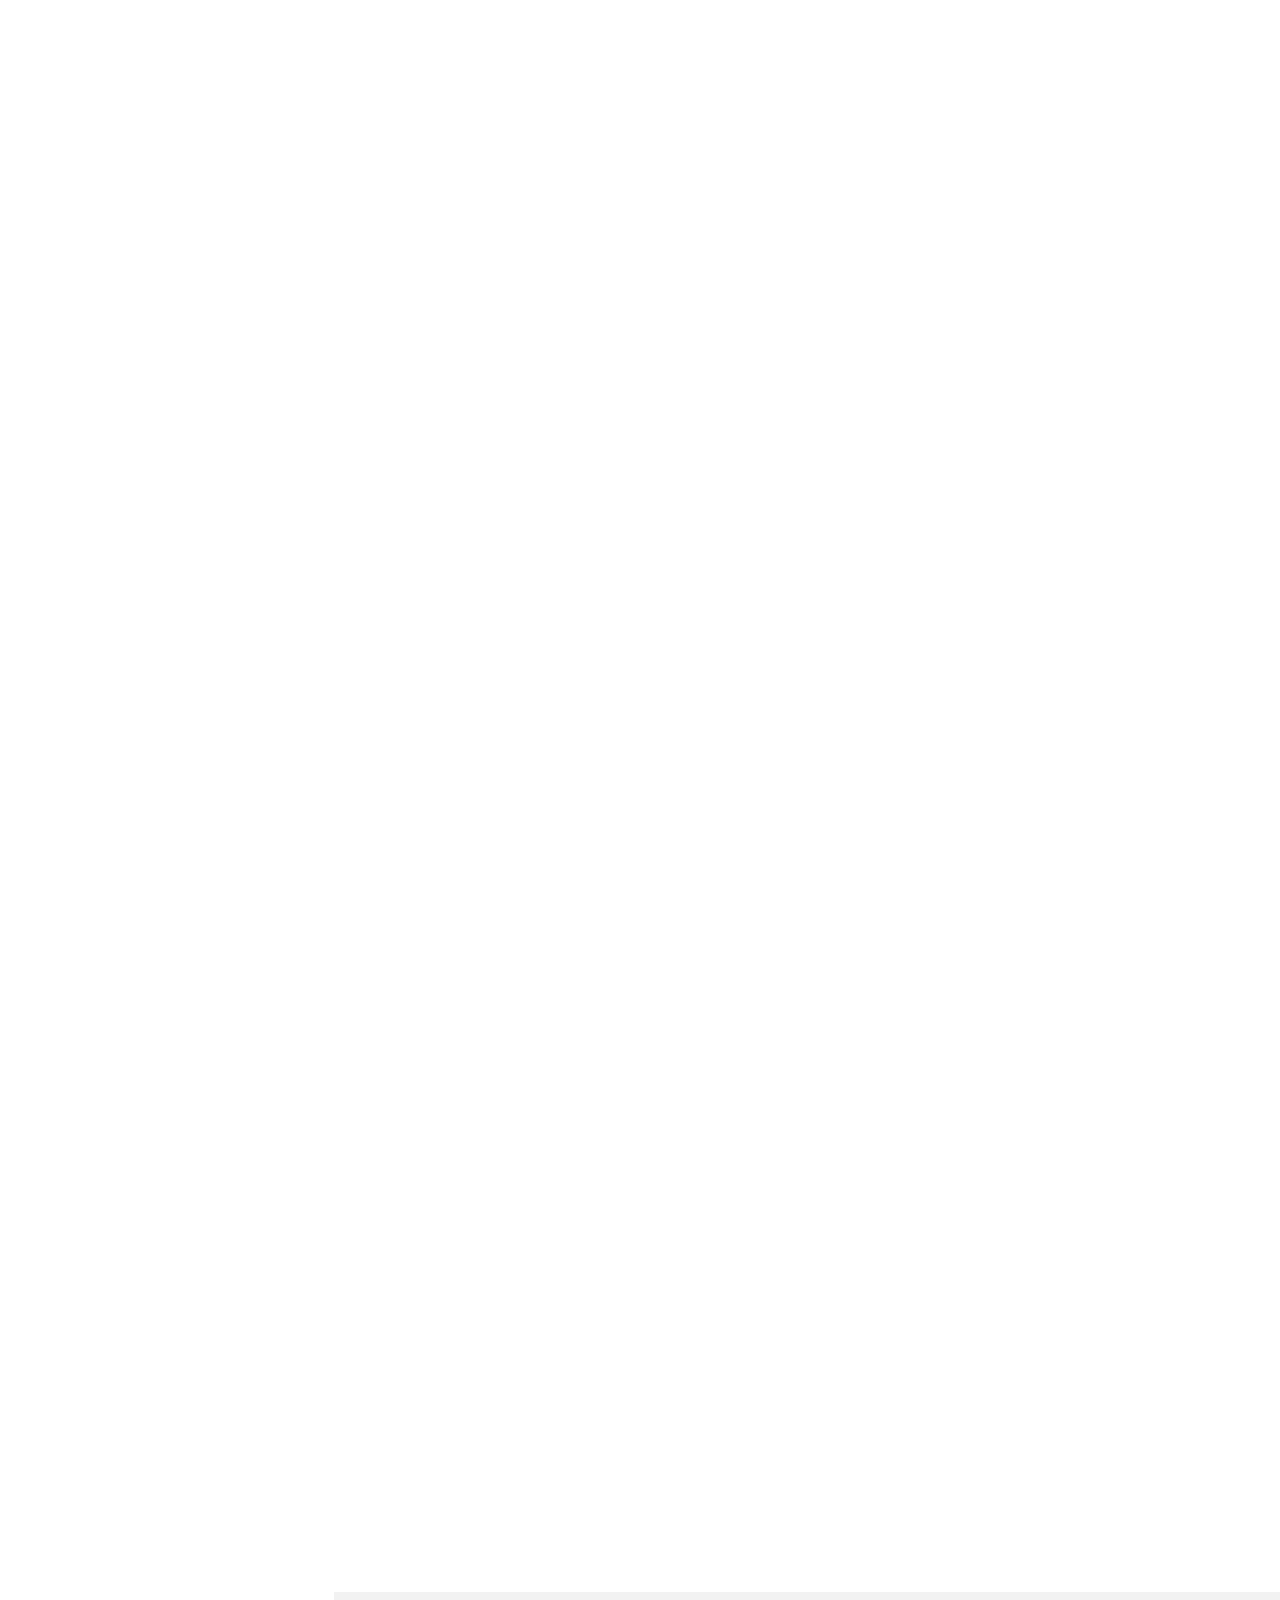
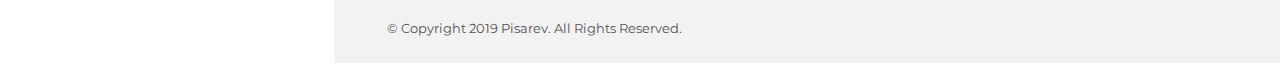
<file: blog-grid-sidebar.html>
<!DOCTYPE HTML>
<html lang="ru">
<head>
<meta  charset="utf-8">
<meta name="viewport" content="width=device-width, initial-scale=1">
<title>Сайт Писаревой Елены Михайловны.</title> 

<!-- Favicons -->
<link rel="shortcut icon" href="favicon.png">
<link rel="apple-touch-icon" href="apple-touch-icon.png">
<link rel="apple-touch-icon" sizes="72x72" href="apple-touch-icon-72x72.png">
<link rel="apple-touch-icon" sizes="114x114" href="apple-touch-icon-114x114.png">

<!-- Styles -->
<link href="https://fonts.googleapis.com/css?family=Lora:400,400i,700,700i|Montserrat:400,500,700|Playfair+Display:400,400i,700,700i&amp;subset=cyrillic" rel="stylesheet">
<link href="css/style.css" rel="stylesheet" media="screen">
</head>
<body>
<div class="animsition"> 

    <!-- Header -->

    <header class="navbar navbar-mobile md-hide">
      <a href="index.html" class="brand js-target-scroll">
        Alma mater
      </a>

      <!-- Navbar Collapse -->

      <button type="button" class="navbar-toggle collapsed" data-toggle="collapse" data-target="#nav-collapse">
        <span class="sr-only">Навигация</span>
        <span class="icon-bar"></span>
        <span class="icon-bar"></span>
        <span class="icon-bar"></span>
      </button>
      
     

      <!-- Navigation Mobile -->

      <nav class="nav-mobile">
        <div class="collapse navbar-collapse" id="nav-collapse"> 
          <ul class="nav-mobile-list">
            <li class="menu-item-has-children"></li>
            <a class="menu-item-has-children" href="news-sidebar.html">Новости</a>
          </li>
          <li class="menu-item-has-children"></li>
            <a class="menu-item-has-children" href="project-grid-sidebar.html">Проектная и исследовательская деятельность</a>
          </li>
          <li class="menu-item-has-children"></li>
            <a class="menu-item-has-children" href="olymp-grid-sidebar.html">Подготовка к олимпиадам</a>
          </li>
          <li class="menu-item-has-children"></li>
            <a class="menu-item-has-children" href="competition-grid-sidebar.html">Конкурсы</a>
          </li>
          <li class="menu-item-has-children"></li>
            <a class="menu-item-has-children" href="method-grid-sidebar.html">Методические материалы</a>
          </li>
          <li class="menu-item-has-children"></li>
            <a class="menu-item-has-children" href="creation-grid-sidebar.html">Творчество учащихся</a>
          </li>
          <li class="menu-item-has-children"></li>
            <a class="menu-item-has-children" href="blog-grid-sidebar.html">Блог</a>
          </li>
          <li class="menu-item-has-children"></li>
            <a class="menu-item-has-children" href="#">ВПР</a>
          </li>
          <li class="menu-item-has-children"></li>
            <a class="menu-item-has-children" href="interesting-grid-sidebar.html">Это интересно</a>
          </li>            
          </ul>
        </div>
      </nav> 
    </header>

    <header class="visible-md visible-lg navbar-left">
      <div class="brand-panel">
        <a href="index.html" class="brand js-target-scroll">
        Alma mater
        </a>
      </div>

      <!-- Navigation left -->

      <nav class="nav-left hidden-xs hidden-sm">
        <ul class="nav-left-list">
        
            <li class="menu-item-has-children"></li>
            <a class="menu-item-has-children" href="news-sidebar.html">Новости</a>
          </li>
          <li class="menu-item-has-children"></li>
            <a class="menu-item-has-children" href="project-grid-sidebar.html">Проектная и исследовательская деятельность</a>
          </li>
          <li class="menu-item-has-children"></li>
            <a class="menu-item-has-children" href="olymp-grid-sidebar.html">Подготовка к олимпиадам</a>
          </li>
          <li class="menu-item-has-children"></li>
            <a class="menu-item-has-children" href="competition-grid-sidebar.html">Конкурсы</a>
          </li>
          <li class="menu-item-has-children"></li>
            <a class="menu-item-has-children" href="method-grid-sidebar.html">Методические материалы</a>
          </li>
          <li class="menu-item-has-children"></li>
            <a class="menu-item-has-children" href="creation-grid-sidebar.html">Творчество учащихся</a>
          </li>
          <li class="menu-item-has-children"></li>
            <a class="menu-item-has-children" href="blog-grid-sidebar.html">Блог</a>
          </li>
          <li class="menu-item-has-children"></li>
            <a class="menu-item-has-children" href="#">ВПР</a>
          </li>
          <li class="menu-item-has-children"></li>
            <a class="menu-item-has-children" href="interesting-grid-sidebar.html">Это интересно</a>
          </li>
        </ul>
      </nav>
      
      
      
    </header>

      <!-- Portfolio -->
      
      <section class="section-sm pb-0">
        <div class="container-fluid">
          <div class="section-lg">
            <div class="row">
              <header class="col-lg-6 container-left-lg-fluid">
                <h2 class="section-title">Название проекта</h2>
                <p>Описание проекта.</p>
              </header>
              <div class="bg-right-lg-fluid col-lg-6"  style="background-image:url(img/portfolio/1-800x600.jpg);"></div>
            </div>
          </div>
        </div>
      </section>
      <section class="section-sm pb-0">
        <div class="container-fluid">
          <div class="section-lg">
            <div class="row">
              <header class="container-right-lg-fluid col-lg-6 col-lg-offset-6">
                <h2 class="section-title">Название проекта</h2>
                <p>Описание проекта.</p>
              </header>
              <div class="bg-left-lg-fluid col-lg-6"  style="background-image:url(img/portfolio/2-800x600.jpg);"></div>
            </div>
          </div>
        </div>
      </section>
      <section class="section-sm">
        <div class="container-fluid">
          <div class="section-lg">
            <div class="row">
              <header class="col-lg-6 container-left-lg-fluid">
                <h2 class="section-title">Название проекта</h2>
                <p>Описание проекта.</p>
              </header>
              <div class="bg-right-lg-fluid col-lg-6"  style="background-image:url(img/portfolio/3-800x600.jpg);"></div>
            </div>
          </div>
        </div>
      </section>
      
    </div>

    <!-- Footer -->

    <div class="footer-bottom">
        <div class="container-fluid">
        <div class="copyrights">
        © Copyright 2019 Pisarev. All Rights Reserved.
        </div> 
    </div>
  </div>

   
<!-- SCRIPTS -->

<script src="js/jquery.min.js"></script>
<script src="js/bootstrap.min.js"></script>
<script src="js/animsition.min.js"></script>
<script src="js/smoothscroll.js"></script>
<script src="js/jquery.validate.min.js"></script>
<script src="js/owl.carousel.min.js"></script>
<script src="js/wow.min.js"></script>
<script src="js/jquery.ajaxchimp.min.js"></script>
<script src="js/jarallax.js"></script>
<script src="js/isotope.pkgd.min.js"></script>
<script src="js/imagesloaded.pkgd.js"></script>
<script src="js/interface.js"></script> 
</body>
</html>
</file>
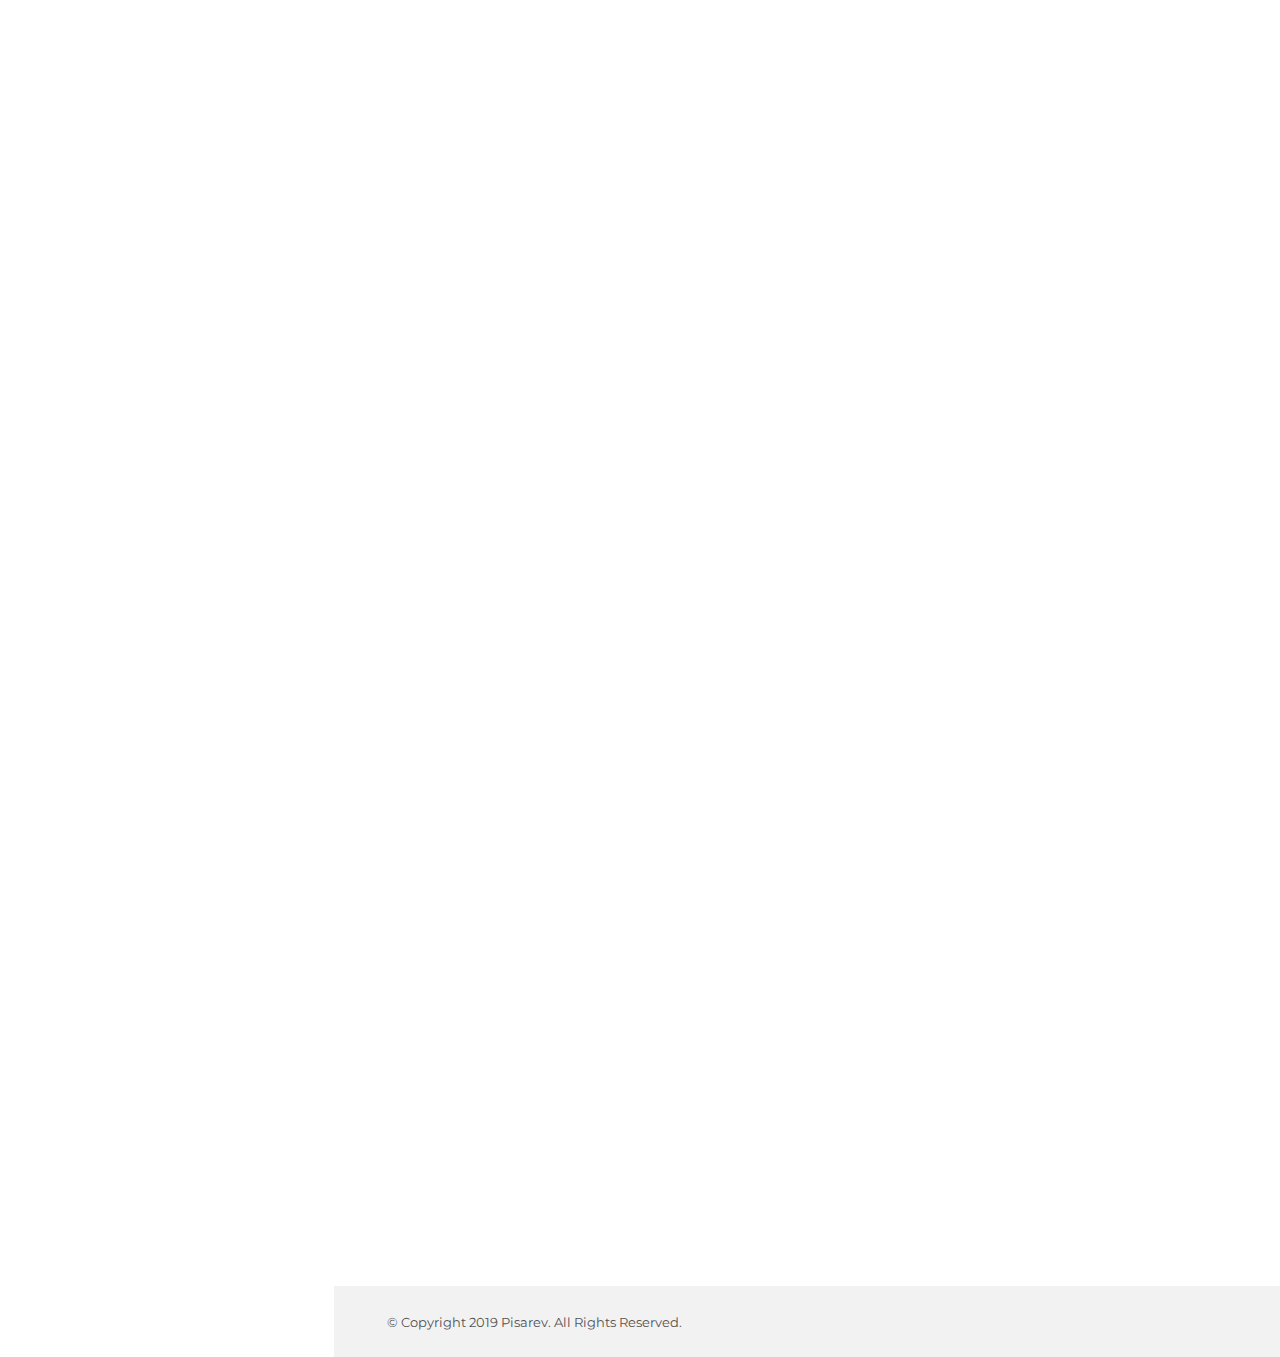
<file: news-sidebar.html>
<!DOCTYPE HTML>
<html lang="ru">
<head>
<meta  charset="utf-8">
<meta name="viewport" content="width=device-width, initial-scale=1">
<title>Сайт Писаревой Елены Михайловны.</title> 

<!-- Favicons -->
<link rel="shortcut icon" href="favicon.png">
<link rel="apple-touch-icon" href="apple-touch-icon.png">
<link rel="apple-touch-icon" sizes="72x72" href="apple-touch-icon-72x72.png">
<link rel="apple-touch-icon" sizes="114x114" href="apple-touch-icon-114x114.png">

<!-- Styles -->
<link href="https://fonts.googleapis.com/css?family=Lora:400,400i,700,700i|Montserrat:400,500,700|Playfair+Display:400,400i,700,700i&amp;subset=cyrillic" rel="stylesheet">
<link href="css/style.css" rel="stylesheet" media="screen">
</head>
<body>
<div class="animsition"> 

    <!-- Header -->

    <header class="navbar navbar-mobile md-hide">
      <a href="index.html" class="brand js-target-scroll">
        Alma mater
      </a>

      <!-- Navbar Collapse -->

      <button type="button" class="navbar-toggle collapsed" data-toggle="collapse" data-target="#nav-collapse">
        <span class="sr-only">Навигация</span>
        <span class="icon-bar"></span>
        <span class="icon-bar"></span>
        <span class="icon-bar"></span>
      </button>
      
     

      <!-- Navigation Mobile -->

      <nav class="nav-mobile">
        <div class="collapse navbar-collapse" id="nav-collapse"> 
          <ul class="nav-mobile-list">
            <li class="menu-item-has-children"></li>
            <a class="menu-item-has-children" href="news-sidebar.html">Новости</a>
          </li>
          <li class="menu-item-has-children"></li>
            <a class="menu-item-has-children" href="project-grid-sidebar.html">Проектная и исследовательская деятельность</a>
          </li>
          <li class="menu-item-has-children"></li>
            <a class="menu-item-has-children" href="olymp-grid-sidebar.html">Подготовка к олимпиадам</a>
          </li>
          <li class="menu-item-has-children"></li>
            <a class="menu-item-has-children" href="competition-grid-sidebar.html">Конкурсы</a>
          </li>
          <li class="menu-item-has-children"></li>
            <a class="menu-item-has-children" href="method-grid-sidebar.html">Методические материалы</a>
          </li>
          <li class="menu-item-has-children"></li>
            <a class="menu-item-has-children" href="creation-grid-sidebar.html">Творчество учащихся</a>
          </li>
          <li class="menu-item-has-children"></li>
            <a class="menu-item-has-children" href="blog-grid-sidebar.html">Блог</a>
          </li>
          <li class="menu-item-has-children"></li>
            <a class="menu-item-has-children" href="#">ВПР</a>
          </li>
          <li class="menu-item-has-children"></li>
            <a class="menu-item-has-children" href="interesting-grid-sidebar.html">Это интересно</a>
          </li>            
          </ul>
        </div>
      </nav> 
    </header>

    <header class="visible-md visible-lg navbar-left">
      <div class="brand-panel">
        <a href="index.html" class="brand js-target-scroll">
        Alma mater
        </a>
      </div>

      <!-- Navigation left -->

      <nav class="nav-left hidden-xs hidden-sm">
        <ul class="nav-left-list">
        
            <li class="menu-item-has-children"></li>
            <a class="menu-item-has-children" href="news-sidebar.html">Новости</a>
          </li>
          <li class="menu-item-has-children"></li>
            <a class="menu-item-has-children" href="project-grid-sidebar.html">Проектная и исследовательская деятельность</a>
          </li>
          <li class="menu-item-has-children"></li>
            <a class="menu-item-has-children" href="olymp-grid-sidebar.html">Подготовка к олимпиадам</a>
          </li>
          <li class="menu-item-has-children"></li>
            <a class="menu-item-has-children" href="competition-grid-sidebar.html">Конкурсы</a>
          </li>
          <li class="menu-item-has-children"></li>
            <a class="menu-item-has-children" href="method-grid-sidebar.html">Методические материалы</a>
          </li>
          <li class="menu-item-has-children"></li>
            <a class="menu-item-has-children" href="creation-grid-sidebar.html">Творчество учащихся</a>
          </li>
          <li class="menu-item-has-children"></li>
            <a class="menu-item-has-children" href="blog-grid-sidebar.html">Блог</a>
          </li>
          <li class="menu-item-has-children"></li>
            <a class="menu-item-has-children" href="#">ВПР</a>
          </li>
          <li class="menu-item-has-children"></li>
            <a class="menu-item-has-children" href="interesting-grid-sidebar.html">Это интересно</a>
          </li>
        </ul>
      </nav>
      
      
      
    </header>

      <!-- Portfolio -->
      
      <section id="project-detail" class="section pb-0">
        <div class="container-fluid">
          <div class="row">
            <header class="text-center col-lg-8 col-lg-offset-2">
              <h2 class="section-title">Новостная лента</h2>
            </header>
          </div>
        <div class="showcase-item-thumbnail"><img alt="" class="img-responsive center-block" src="img/portfolio/1-1920x800.jpg"></div>
        <section class="section-sm text-center">
          <div class="container-fluid">
            <div class="row">
              <div class="col-md-8 col-md-offset-2">
              Текст,много текста.
              </div>
            </div>
          </div>
        </section>
        <div class="showcase-item-thumbnail"><img alt="" class="img-responsive center-block" src="img/portfolio/2-1920x800.jpg"></div>
        <section class="section-sm text-center">
          <div class="container-fluid">
            <div class="row">
              <div class="col-md-8 col-md-offset-2">
                  Текст,много текста.
              </div>
            </div>
          </div>
        </section>
      </section>
    </div>

    <!-- Footer -->

    <div class="footer-bottom">
        <div class="container-fluid">
        <div class="copyrights">
        © Copyright 2019 Pisarev. All Rights Reserved.
        </div> 
    </div>
  </div>

    
<!-- SCRIPTS -->

<script src="js/jquery.min.js"></script>
<script src="js/bootstrap.min.js"></script>
<script src="js/animsition.min.js"></script>
<script src="js/smoothscroll.js"></script>
<script src="js/jquery.validate.min.js"></script>
<script src="js/wow.min.js"></script>
<script src="js/jquery.ajaxchimp.min.js"></script>
<script src="js/jarallax.js"></script>
<script src="js/isotope.pkgd.min.js"></script>
<script src="js/imagesloaded.pkgd.js"></script>
<script src="js/interface.js"></script> 
</body>
</html>
</file>
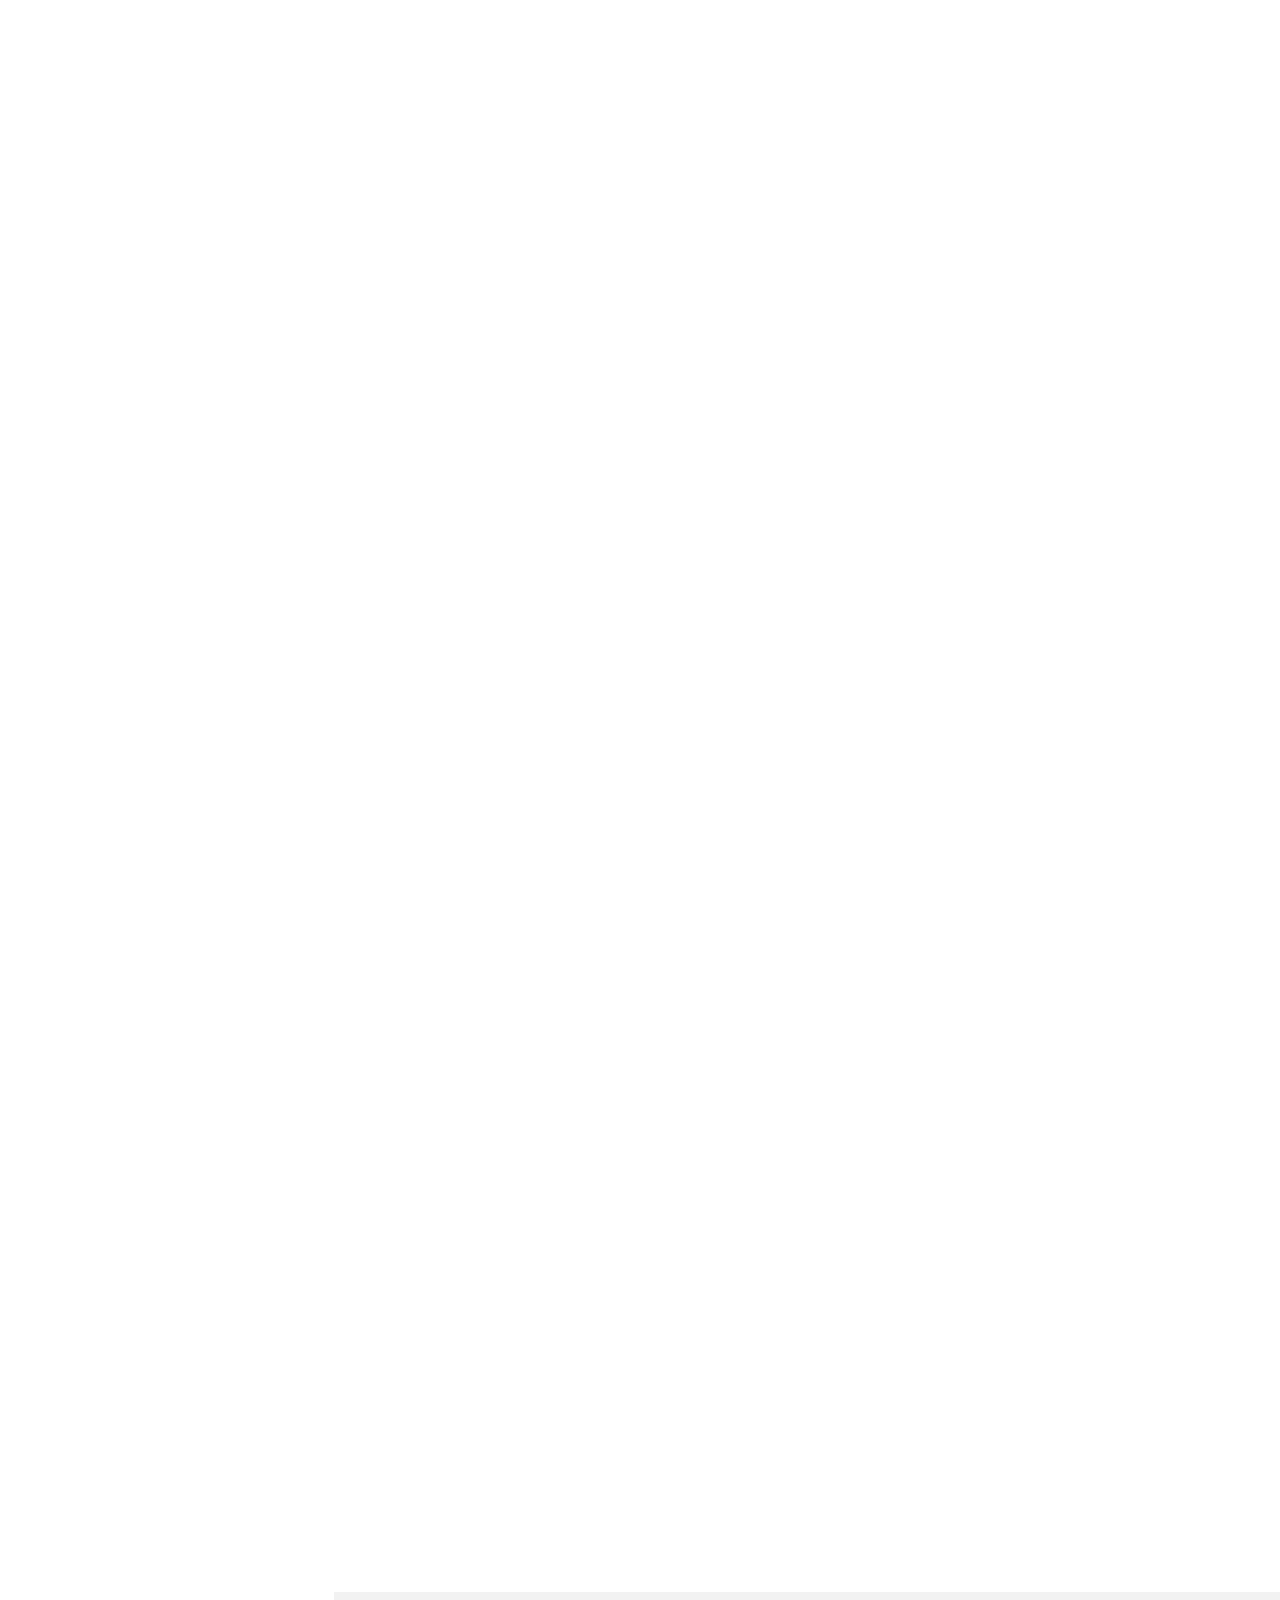
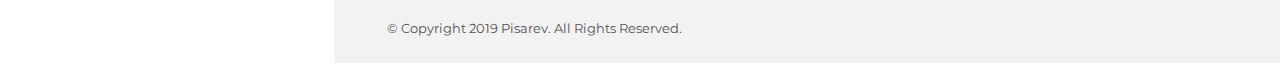
<file: project-grid-sidebar.html>
<!DOCTYPE html>
<html lang="ru">
<head>
<meta charset="utf-8" />
<meta name="viewport" content="width=device-width, initial-scale=1" />
<title>Сайт Писаревой Елены Михайловны.</title> 

<!-- Favicons -->
<link rel="shortcut icon" href="favicon.png" />
<link rel="apple-touch-icon" href="apple-touch-icon.png" />
<link rel="apple-touch-icon" sizes="72x72" href="apple-touch-icon-72x72.png" />
<link rel="apple-touch-icon" sizes="114x114" href="apple-touch-icon-114x114.png" />

<!-- Styles -->
<link href="https://fonts.googleapis.com/css?family=Lora:400,400i,700,700i|Montserrat:400,500,700|Playfair+Display:400,400i,700,700i&amp;subset=cyrillic" rel="stylesheet" />
<link href="css/style.css" rel="stylesheet" media="screen" />
</head>
<body>
<div class="animsition"> 

    <!-- Header -->

    <header class="navbar navbar-mobile md-hide">
      <a href="index.html" class="brand js-target-scroll">
        Alma mater
      </a>

      <!-- Navbar Collapse -->

      <button type="button" class="navbar-toggle collapsed" data-toggle="collapse" data-target="#nav-collapse">
        <span class="sr-only">Навигация</span>
        <span class="icon-bar"></span>
        <span class="icon-bar"></span>
        <span class="icon-bar"></span>
      </button>
      
     

      <!-- Navigation Mobile -->

      <nav class="nav-mobile">
        <div class="collapse navbar-collapse" id="nav-collapse"> 
          <ul class="nav-mobile-list">
            <li class="menu-item-has-children"></li>
            <a class="menu-item-has-children" href="news-sidebar.html">Новости</a>
          
          <li class="menu-item-has-children"></li>
            <a class="menu-item-has-children" href="project-grid-sidebar.html">Проектная и исследовательская деятельность</a>
          
          <li class="menu-item-has-children"></li>
            <a class="menu-item-has-children" href="olymp-grid-sidebar.html">Подготовка к олимпиадам</a>
          
          <li class="menu-item-has-children"></li>
            <a class="menu-item-has-children" href="competition-grid-sidebar.html">Конкурсы</a>
          
          <li class="menu-item-has-children"></li>
            <a class="menu-item-has-children" href="method-grid-sidebar.html">Методические материалы</a>
          
          <li class="menu-item-has-children"></li>
            <a class="menu-item-has-children" href="creation-grid-sidebar.html">Творчество учащихся</a>
          
          <li class="menu-item-has-children"></li>
            <a class="menu-item-has-children" href="blog-grid-sidebar.html">Блог</a>
          
          <li class="menu-item-has-children"></li>
            <a class="menu-item-has-children" href="#">ВПР</a>
          
          <li class="menu-item-has-children"></li>
            <a class="menu-item-has-children" href="interesting-grid-sidebar.html">Это интересно</a>
                      
          </ul>
        </div>
      </nav> 
    </header>

    <header class="visible-md visible-lg navbar-left">
      <div class="brand-panel">
        <a href="index.html" class="brand js-target-scroll">
        Alma mater
        </a>
      </div>

      <!-- Navigation left -->

      <nav class="nav-left hidden-xs hidden-sm">
        <ul class="nav-left-list">
        
            <li class="menu-item-has-children"></li>
            <a class="menu-item-has-children" href="news-sidebar.html">Новости</a>
          
          <li class="menu-item-has-children"></li>
            <a class="menu-item-has-children" href="project-grid-sidebar.html">Проектная и исследовательская деятельность</a>
          
          <li class="menu-item-has-children"></li>
            <a class="menu-item-has-children" href="olymp-grid-sidebar.html">Подготовка к олимпиадам</a>
          
          <li class="menu-item-has-children"></li>
            <a class="menu-item-has-children" href="competition-grid-sidebar.html">Конкурсы</a>
          
          <li class="menu-item-has-children"></li>
            <a class="menu-item-has-children" href="method-grid-sidebar.html">Методические материалы</a>
          
          <li class="menu-item-has-children"></li>
            <a class="menu-item-has-children" href="creation-grid-sidebar.html">Творчество учащихся</a>
          
          <li class="menu-item-has-children"></li>
            <a class="menu-item-has-children" href="blog-grid-sidebar.html">Блог</a>
          
          <li class="menu-item-has-children"></li>
            <a class="menu-item-has-children" href="#">ВПР</a>
          
          <li class="menu-item-has-children"></li>
            <a class="menu-item-has-children" href="interesting-grid-sidebar.html">Это интересно</a>
          
        </ul>
      </nav>
      
      
      
    </header>

      <!-- Portfolio -->
      
      <section class="section-sm pb-0">
        <div class="container-fluid">
          <div class="section-lg">
            <div class="row">
              <header class="col-lg-6 container-left-lg-fluid">
                <h2 class="section-title editable">Название проекта</h2>
                <p>Описание проекта.</p>
              </header>
              <div class="bg-right-lg-fluid col-lg-6 editable" style="background-image:url(img/portfolio/1-800x600.jpg);">
                  <p><img src="/uploads/paren-vershina-siluet-nebo-oblaka-95764-1920x1080.jpg" /></p>
              </div>
            </div>
          </div>
        </div>
      </section>
      <section class="section-sm pb-0">
        <div class="container-fluid">
          <div class="section-lg">
            <div class="row">
              <header class="container-right-lg-fluid col-lg-6 col-lg-offset-6">
                <h2 class="section-title">Название проекта</h2>
                <p>Описание проекта.</p>
              </header>
              <div class="bg-left-lg-fluid col-lg-6" style="background-image:url(img/portfolio/2-800x600.jpg);"></div>
            </div>
          </div>
        </div>
      </section>
      <section class="section-sm">
        <div class="container-fluid">
          <div class="section-lg">
            <div class="row">
              <header class="col-lg-6 container-left-lg-fluid">
                <h2 class="section-title">Название проекта</h2>
                <p>Описание проекта.</p>
              </header>
              <div class="bg-right-lg-fluid col-lg-6" style="background-image:url(img/portfolio/3-800x600.jpg);"></div>
            </div>
          </div>
        </div>
      </section>
      
    </div>

    <!-- Footer -->

    <div class="footer-bottom">
        <div class="container-fluid">
        <div class="copyrights">
        © Copyright 2019 Pisarev. All Rights Reserved.
        </div> 
    </div>
  </div>

   
<!-- SCRIPTS -->

<script src="js/jquery.min.js"></script>
<script src="js/bootstrap.min.js"></script>
<script src="js/animsition.min.js"></script>
<script src="js/smoothscroll.js"></script>
<script src="js/jquery.validate.min.js"></script>
<script src="js/owl.carousel.min.js"></script>
<script src="js/wow.min.js"></script>
<script src="js/jquery.ajaxchimp.min.js"></script>
<script src="js/jarallax.js"></script>
<script src="js/isotope.pkgd.min.js"></script>
<script src="js/imagesloaded.pkgd.js"></script>
<script src="js/interface.js"></script> 
</body>
</html>
</file>
<file: css/style.css>
/* ------------------------------------------------------------------------------

  Template Name: Selena
  Description: Selena - Minimal Portfolio Template
  Author: Murren
  Author URI: http://themeforest.net/user/murren20
  Version: 1.0
  
  1.  Global

      1.1 General
      1.2 Typography
      1.3 Fields
      1.4 Buttons
      1.5 Icons
      1.6 Loader
      1.7 Content styles
      1.8 Helpers

  2.  Header 

      2.1 Navbar
      2.2 Nav Desctop
      2.3 Nav Mobile
      2.4 Navbar Affix
      2.5 Navbar Left
      

  3.  Main
  4.  About
  5.  Partners
  6.  Portfolio

      6.1 Portfolio Details
      
  7.  Contacts
  8.  Footer
  9.  Modals
  10.  Responsive styles

      10.1 Min width: 768px
      10.2 Min width 992px
      10.3 Min width 1200px
      10.4 Max width 1200 
      10.5 Max height 700

    
    
/*-------------------------------------------------------------------------------
 1. Global
-------------------------------------------------------------------------------*/



/* 1.1 General */



@import url('bootstrap.min.css');
@import url('owl.carousel.css');
@import url('owl.theme.default.css');
@import url('animsition.css');
@import url('font-awesome.min.css');
@import url('linearicons.css');
@import url('magnific-popup.css');
@import url('animate.css');


html{
  font-size: 85%;
  -webkit-font-smoothing: antialiased;
}

body{
  font-family: 'Lora', serif;
  font-size: 1.1em;
  line-height: 2;
  color: #4b4b4b;
  overflow-x:hidden;
}



/* 1.2 Typography */



h1,
.h1{ 
  font-family: 'Montserrat', sans-serif;
  font-weight: 700;
  font-size: 4.3em;
  line-height: 1.2;
  color: #3b3b3b;
  margin:0.6em 0;
}

h1 i,
.h1 i{
  display: inline-block;
  font-size: 1.1em;
  font-family: 'Playfair Display', serif;
}

h2,
.h2{ 
  font-family: 'Montserrat', sans-serif;
  font-weight: 700;
  font-size: 2.5em;
  line-height: 1.2;
  color: #3b3b3b;
  margin:0.6em 0;
}

h2 i,
.h2 i{
  font-family: 'Playfair Display', serif;
  font-size: 1.1em;
}

h3,
.h3{
  font-family: 'Montserrat', sans-serif;
  font-size: 1.875em;
  line-height: 1.5;
  font-weight: 700;
  color: #3b3b3b;
}

h3 i,
.h3 i{
  font-family: 'Playfair Display', serif;
  font-size: 1.1em;
}

h4,
.h4{
  font-family: 'Montserrat', sans-serif;
  font-size: 1.65em;
  line-height: 1.35;
  font-weight: 700;
  color: #3b3b3b;
  letter-spacing: 0.2em;
  text-transform: uppercase;
  margin:1.3em 0;
}

h4 i,
.h4 i{
  font-family: 'Playfair Display', serif;
  font-size: 1.1em;
}

h5,
.h5{
  font-family: 'Montserrat', sans-serif;
  font-size: 1.35em;
  line-height: 1.35;
  font-weight: 700;
  color: #3b3b3b;
  letter-spacing: 0.2em;
  text-transform: uppercase;
  margin:1.4em 0;
}

h6,
.h6{
  font-family: 'Montserrat', sans-serif;
  font-size: 1.15em;
  line-height: 1.35;
  font-weight: 700;
  color: #3b3b3b;
  letter-spacing: 0.2em;
  text-transform: uppercase;
  margin:1.4em 0;
}

h1 a,
.h1 a,
h2 a,
.h2 a,
h3 a,
.h3 a,
h4 a,
.h4 a{
  color:inherit;
}

h1 a:hover,
.h1 a:hover,
h2 a:hover,
.h2 a:hover,
h3 a:hover,
.h3 a:hover,
h4 a:hover,
.h4 a:hover{
  text-decoration: none;
}

p{
  margin-bottom: 2em;
}

ul{
  list-style: none;
  padding-left: 0;
}

a {
  color:#303030;
  -webkit-transition: color .3s ease-out;
       -o-transition: color .3s ease-out;
          transition: color .3s ease-out;
}

a:hover,
a:focus {
  color:#303030;
  outline: none;
  text-decoration: underline;
}


a:focus{
  text-decoration: none;
}


::-webkit-scrollbar{
  width: 8px;
  height: 8px;
}

::-webkit-scrollbar-thumb {
  cursor: pointer;
  background: #a0a0a0;
}

::selection{
  background-color:#292929;
  color:#fff;
}

-webkit-::selection{
    background-color:#292929;
    color:#fff;
}

::-moz-selection{
    background-color:#292929;
    color:#fff;
}


/* 1.3 Fields */



input[type='text'],
input[type='address'],
input[type='url'],
input[type='password'],
input[type='email'],
input[type="search"],
input[type="tel"],
textarea{
  display: inline-block;
  width:100%;
  font-size: 1.125em;
  border-radius: 0.75em;
  color: #3d3d3d;
  background-color:transparent;
  border:0;
  border-bottom: 1px solid #dadada;
  border-radius: 0;
  padding:0em 0 0.3em 0;
  height:2.5em;
  -webkit-box-shadow:none;
          box-shadow:none;
      -webkit-appearance: none;
  -webkit-transition: all .15s;
       -o-transition: all .15s;
          transition: all .15s;
}

textarea{
  height:7em;
  resize:none;
  -webkit-transition: all .3s;
       -o-transition: all .3s;
          transition: all .3s;
}

input[type='text']:focus,
input[type='address']:focus,
input[type='url']:focus,
input[type='password']:focus,
input[type='email']:focus,
input[type="search"]:focus,
input[type="tel"]:focus,
textarea:focus{
  border-color: #292929;
  border-right-width: 0;
  outline: 0;
  box-shadow: none;
}

input::-moz-placeholder {
  color: #8a8a8a;
  opacity: 1;
}

input:-ms-input-placeholder {
  color: #a7a7a7;
}

input::-webkit-input-placeholder {
  color: #a7a7a7;
}

textarea::-moz-placeholder{
  color: #a7a7a7;
  opacity: 1;
}

textarea:-ms-input-placeholder {
  color: #a7a7a7;
}

textarea::-webkit-input-placeholder {
  color: #a7a7a7;
}


input.input-round{
  border-radius: 30px;
  background-color: #fff;
  padding:0.3em 1.5em 0.2em 1.5em;
  height: 3.2em;
  border:1px solid transparent;
}

input.input-round:focus{
  border-color: #292929;
}

textarea.input-round{
  height: 7.9em;
  padding-top:1.1em;
  resize:none;
}

.input-group-btn{
  height: 100%;
  font-size:inherit;
}


.input-group .btn{
  position: relative;
  width:3.75em;
  border-radius: 0 30px 30px 0;
  height: 100%;
  padding: 0;
  -webkit-box-shadow:none;
  box-shadow:none;
}

.input-group .btn .arrow-right{
  top:50%;
  left: 0;
  margin: 0 0 0 1.1em;
  -webkit-transform: translateY(-50%)
  -o-transform: translateY(-50%);
  transform: translateY(-50%);

}

.input-group .btn .arrow-right:before{
  width: 1.28125em;
  height: 0.75em;
  opacity: 1;
  margin:0;
}

.arrow-left,
.arrow-right{
  position: absolute;
  z-index: 4;
  top: 50%;
  cursor: pointer;
  -webkit-transition: all 0.3s;
  -o-transition: all 0.3s;
  transition: all 0.3s;
}

.arrow-left{
  left: 3em;
}

.arrow-right{
  right:  3em;
}

.arrow-left:before,
.arrow-right:before{
  content:'';
  display: inline-block;
  vertical-align: middle;
  background-color: transparent;
  font-size: 1em;
  line-height: 1;
  letter-spacing: 0.32em;
  text-transform: uppercase;
  color: #fff;
}

.arrow-left:before,
.arrow-right:before{
  content:'';
  display: inline-block;
  vertical-align: middle;
  width:2.5625em;
  height: 1.5em;
  -webkit-transition: all 0.5s;
  -o-transition: all 0.5s;
  transition: all 0.5s;
}

.arrow-left:before{
  background: url(../img/img-icon/prev.png) 0 0 no-repeat;
  background-size: cover;
  margin-right: 0.82em;
}

.arrow-right:before{
  background: url(../img/img-icon/next.png) 0 0 no-repeat;
  background-size: cover;
  margin-left: 0.72em;
}

.form-group{
  margin-bottom: 2.5em;
}

.mc-label .fa{
  font-size: 1.2em;
  margin-right: 0.2em;
  color:#292929;
}

input.error{
  border-color: #292929;
}

.mc-label,
label.error{
  font-size: 0.8em;
  font-weight: 400;
  margin: 0.5em 0 0 0;
  font-style: italic;
  color: #747474;
}



/* 1.4 Buttons */



.btn{
  font-family: 'Montserrat', sans-serif;
  font-weight: 700;
  color:#fff;
  letter-spacing: 0.28em;
  font-size: 0.93em;
  position: relative;
  display: inline-block;
  border:0;
  border-radius: 30px;
  padding: 1.2em 2.6em 1.2em;
  height: 3.8em;
  font-size: 0.9375em;
  text-transform: uppercase;
  text-decoration: none;
  box-shadow:0 10px 20px rgba(0,0,0,0.2);
  background-color:#292929;
  -webkit-transition: all .3s ease-out!important;
          transition: all .3s ease-out!important;
}

.btn:hover,
.btn:focus{
  background-color:#323232;
  color: #fff;
  -webkit-box-shadow:none;
  box-shadow: none;
  outline: none!important;
}

.btn-dark{
  background-color:#292929;
  box-shadow:0 10px 20px rgba(0,0,0,0.2);
}



/* 1.5 Icons */



i.icon{
  display: inline-block;
  font-size: 3em;
  line-height: inherit;
  width:auto;
  height:auto;
}



/* 1.6 Loader */



.loader{
  position: fixed;
  overflow: hidden;
  z-index: 100;
  left: 0;
  top: 0;
  width: 100%;
  height: 100%;
  background:#fff;
  color:#4b4b4b;
  text-align: center;
}

.spinner {
  position: fixed;
  top: 50%;
  left: 50%;
  width: 50px;
  height: 50px;
  -webkit-transform: translate(-50%, -50%);
  -moz-transform: translate(-50%, -50%);
  -ms-transform: translate(-50%, -50%);
  -o-transform: translate(-50%, -50%);
  transform: translate(-50%, -50%);
}

.double-bounce1, .double-bounce2 {
  width: 100%;
  height: 100%;
  border-radius: 50%;
  background-color: #323232;
  opacity: 0.6;
  position: absolute;
  top: 0;
  left: 0;
  -webkit-animation: sk-bounce 2.0s infinite ease-in-out;
  animation: sk-bounce 2.0s infinite ease-in-out;
}

.double-bounce2 {
  -webkit-animation-delay: -1.0s;
  animation-delay: -1.0s;
}

@-webkit-keyframes sk-bounce {
  0%, 100% { -webkit-transform: scale(0.0) }
  50% { -webkit-transform: scale(1.0) }
}

@keyframes sk-bounce {
  0%, 100% { 
    transform: scale(0.0);
    -webkit-transform: scale(0.0);
  } 50% { 
    transform: scale(1.0);
    -webkit-transform: scale(1.0);
  }
}



/* 1.7 Content styles */



.container-fluid{
  padding:0 2em;
}

.row-base{
  margin:-4em -2em 0 -2em;
}

.col-base{
  padding:0 2em;
  margin-top:4em;
}

header p:last-child{
  margin-bottom: 0;
}

.section{
  position: relative;
  padding-top: 5.1em;
  padding-bottom: 5.1em;
}

.section-sm{
  position: relative;
  padding-top:4em;
  padding-bottom: 4em;
}

.section-static{
  position: static!important;
}

.section-content{
  margin-top: 4.8em;
}

.section-title{
  position: relative;
  margin-top: 0;
}

.bg-left-fluid,
.bg-left-md-fluid,
.bg-left-lg-fluid{
  margin-top: 5em;
  height: 30em;
  background-size: cover;
  background-position: 50% 0;
}

.bg-right-fluid,
.bg-right-md-fluid,
.bg-right-lg-fluid{
  margin-top: 5em;
  height: 30em;
  background-size: cover;
  background-position: 50% 0;
}

.lead{
  font-size: 1.275em;
  line-height: 2;
  margin:1em 0 1.8em;
}

.section-lead{
  font-size: 1.25em;
  margin:0;
}

.navbar-space{
  padding-top: 4em;
}

.navbar-sm-space{
  padding-top: 4.3em;
}



/* 1.8 Helpers */



.text-white{
  color:#fff;
}

.text-dark{
  color:#030203;
}

.text-muted{
  color: #9a9a9a;
}

.text-gray{
  color: #4b4b4b;
}

.bg-dark{
  background-color:#222222;
  color:#9a9a9a;
}

.bg-black{
  background-color: #1c1c1c;
}

.bg-light{
  background-color: #f7f7f7;
}

.pt-0{
  padding-top: 0!important;
}

.pb-0{
  padding-bottom:0!important;
}

.pb-sm{
  padding-bottom: 4em!important;
}

.pb-base{
  padding-bottom: 7.1em;
}

.pt-base{
  padding-top: 7.1em;
}



/*-------------------------------------------------------------------------------
  2. Header
-------------------------------------------------------------------------------*/



/* 2.1 Navbar */



.navbar{ 
  position: absolute;
  z-index: 2;
  left:0;
  top:0;
  width:100%;
  padding: 1.3em 15px 1.1em;
  border-radius: 0;
  border-bottom: 1px solid rgba(255, 255, 255, 0.1);
}

.navbar-white{
  background:rgb(255, 255, 255);
}

.brand{
  font-family: 'Playfair Display', serif;
  font-style: italic;
  font-size:1.875em;
  font-weight: 700;
  line-height: 1;
  color: #303030;
}

.brand:hover,
.brand:focus{
  color: #303030;
  text-decoration: none;
}

.navbar .brand{
  float: left;
  margin-left: 15px;
  color: #fff;
  margin-top: -0.2em;
}

.navbar .social-list{
  text-align:center;
}

.social-list{
  margin-top: 0;
  margin-bottom: 0;
}

.social-list li{
  display: inline-block;
  margin:0  1.1em;
}

.social-list li:first-child{
  margin-left:0;
}

.social-list li:last-child{
  margin-right:0;
}

.social-list li a{
  font-size: 1em;
  color:#fff;
  -webkit-transition: all 0.3s;
  -o-transition: all 0.3s;
  transition: all 0.3s;
}

.social-list li a:hover{
  text-decoration: none;
}



/* 2.2 Nav Desctop */



.nav-desctop-list{
  font-family: 'Montserrat', sans-serif;
  text-transform: uppercase;
  font-size: 0.73em;
  text-align: center;
  letter-spacing: 0.08em;
  margin-bottom: 0;
  font-weight: 500;
}

.nav-desctop-list li{
  position: relative;
  text-align: left;
  -webkit-perspective: 2000px;
  perspective: 2000px;
}

.nav-desctop-list  li  a{
  text-decoration: none;
}

.nav-desctop-list  > li{
  display: inline-block;
  margin-left: 3em;
}

.nav-desctop-list > li > a{
  color: #fff;
  display: block;
  margin-top: 0.2em;
  margin-bottom: 1.8em;
  -webkit-transition: all 0.3s;
  -o-transition: all 0.3s;
  transition: all 0.3s;
}

.nav-desctop-list li > a:hover,
.nav-desctop-list .active > a{
  opacity: 0.6;
}

.nav-desctop-list li ul{
  position: absolute;
  z-index: 10;
  left: 0;
  top:60%;
  visibility: hidden;
  min-width: 16em;
  padding:1em 0;
  opacity: 0;
  white-space: nowrap;
  background:#f6f6f6;
  letter-spacing: 0.2em;
  -webkit-transition: all .3s ease-out;
  -moz-transition: all .3s ease-out;
  transition: all .3s ease-out;
}

.nav-desctop-list > li > ul{
  left: -2em;
  margin-top: 0;
}

.nav-desctop-list li:hover > ul{
  top:0;
  visibility: visible;
  opacity: 1;
}

.nav-desctop-list > li:hover > ul{
  top:100%;
}

.nav-desctop-list li li{
  position: relative;
  padding: 0.8em 2.5em 1em;
}

.nav-desctop-list li li a{
  position: relative;
  color: #3b3b3b;
  -webkit-transition: all 0.5s;
  -o-transition: all 0.5s;
  transition: all 0.5s;
}

.nav-desctop-list li li ul{
  left:100%;
}

.nav-desctop-list li li:hover > ul{
  top:-0.6em;
}


/* 2.3 Nav Mobile */



.nav-mobile{
  clear:both;
  font-size: 1em;
}

.navbar-collapse{
  border:0;
  -webkit-box-shadow:none;
  box-shadow:none;
}

.collapse{
  max-height: 80vh;
  overflow-y:auto;
}

.navbar-toggle{
  padding: 0;
  margin-top:0.3em;
  margin-bottom: 0;
  border-radius: 0;
  border:0;
}

.navbar-toggle .icon-bar{
  background-color:#fff;
  height: 2px;
  width: 30px; 
}

.navbar-toggle .icon-bar + .icon-bar{
  margin-top:5px;
}

.navbar-toggle.collapsed .icon-bar{
  background-color: #fff;
}

.nav-mobile-list{
  font-family: 'Montserrat', sans-serif;
  font-weight:500;
  font-size: 0.8em;
  letter-spacing: 0.1em;
  text-transform: uppercase;
  padding-top:1.8em;
  margin-bottom: 0;
}

.nav-mobile-list li{
  position: relative;
  border-top:1px solid rgba(0,0,0,0.07);
}

.nav-mobile-list li a{
  position: relative;
  display: block;
  padding: 1em 1em;
  text-decoration: none;
  color:#3b3b3b;
}

.nav-mobile-list li a:hover,
.nav-mobile-list li .active > a{
  color: #a5a5a5;
}

.nav-mobile-list > .active > a,
.nav-mobile-list > .active > a:hover{
  background-color: #303030;
  color: #fff;
  -webkit-transition: none;
  -o-transition: none;
  transition: none;
}


.nav-mobile-list ul{
  display: none;
  font-size:0.9em;
}

.nav-mobile-list li li a{
  color: #3b3b3b;
}



/* 2.4 Navbar Affix */



.navbar.white{
  position: absolute;
}

.navbar.affix{
  position: fixed;
}

.navbar.affix,
.navbar.light{
  top:0;
  z-index: 5;
  top:0;
  background-color: #f6f6f6;
}

.navbar.affix .nav-desctop-list li a,
.navbar.light .nav-desctop-list li a{
  color: #3b3b3b;
}


.navbar.affix .brand,
.navbar.light .brand{
  color:#303030;  
}

.navbar.affix .social-list li a,
.navbar.light .social-list li a{
  color:#3d3d3d;
}

.nav-desctop-list > li:first-child{
  margin-left: 0;
}

.navbar.affix .social-list li a:hover,
.navbar.light .social-list li a:hove{
  text-decoration: none;
  color:#303030;
}

.navbar.affix .navbar-toggle .icon-bar,
.navbar.light .navbar-toggle .icon-bar{
  background-color: #303030;
}



/* 2.5 Navbar Left */



.navbar-left{
  position: fixed;
  left:0;
  top:0;
  bottom: 0;
  width:19em;
  text-align: center;
  background: #f2f2f2;
  padding: 0;
  margin:0;
}

.navbar-left .brand-panel{
  padding: 1.5em;
  border-bottom:1px solid #e8e8e8;
}

.nav-left-list{
  position: absolute;
  padding:0 2em;
  top:12em;
  bottom:25em;
  right:0;
  left: 0;
  overflow-x: hidden;
  overflow-y:auto;
  height: 70%;
  font-family: 'Montserrat', sans-serif;
  font-weight: 500;
  text-transform: uppercase;
  font-size: 0.75em;
  text-align: center;
  letter-spacing: 0.08em;
  margin-bottom: 0;
}

.nav-left-list a{
  -webkit-transition: all 0.3s ease-in;
  -o-transition: all 0.3s ease-in;
  transition: all 0.3s ease-in;
}

.nav-left-list > li{
  display: block;
  margin-left: 0;
  text-align: center;
  margin-top:3.5em;
}

.nav-left-list > li:first-child{
  margin-top: 0;
}

.nav-left-list > li > a{
  color:#323232;
  margin-bottom: 0;
}

.nav-left-list  li  a:hover, 
.nav-left-list  .active > a,
.nav-left-list  .current > a{
  opacity: 0.5;
  text-decoration: none;
}

.nav-left-list  .current > a:after,
.nav-mobile-list .current > a:after{
  position: absolute;
  font-family: 'Linearicons';
  content: "\e93a";
  padding-left: 0.9em;
  font-size: 0.8em;
  margin-top: 0.2em;
}
  
.nav-left-list ul{
  display: none;
  font-size:0.9em;
  padding-top: 1.5em;
}

.nav-left-list ul  li{
  margin-top: 2em;
}
.navbar-left address a{
  color:#595959;
}

.navbar-left address a:hover{
  color:#303030;
  text-decoration: none;
}


.navbar-left .social-list{
  float: none;
  position: absolute;
  bottom:4em;
  width: 100%;
  left: 0;
}

.navbar-left .social-list a{
  color:#595959;
}


.navbar-left .address-panel{
  left: 0;
  width: 100%;
  position: absolute;
  bottom:10em;
}

address{
  line-height: normal;
  margin-bottom:1em;
}



/*-------------------------------------------------------------------------------
  3. Main
-------------------------------------------------------------------------------*/



.main{
  position: relative;
  color: #fff;
  text-align: center;
}

.main:before{
  content:'';
  position: absolute;
  z-index: 1;
  left:0;
  top:0;
  width: 100%;
  height: 100%;
}

.main .opener{
  position: relative;
  z-index: 1;
  padding:13em 0 13em;
  width: 10000px;
  display:table-cell;
  vertical-align: middle;
}

.main2 .opener{
  padding: 15em 0 13em;
}


.main-full .opener{
  height: 100vh;
}

.main h1{
  color: #fff;
}

main h1{
  margin-top: 0;
  margin-bottom: 0.2em;
}

.main .social-list{
  margin-top: 1.8em;
}

.main .social-list li a:hover{
  color: #fff;
  opacity: 0.5;
}

.main-bg{
  background:url(../img/bg/bg-freelance.gif) 50% 0 no-repeat;
  background-size:cover;
}

.main-bg2{
  background:url(../img/bg/bg-freelance2.jpg) 50% 0 no-repeat;
  background-size:cover;
}

.main-bg-3{
  background:url(../img/bg/bg-freelance3.jpg) 50% 0 no-repeat;
  background-size:cover;
  
}

.mouse-helper{
  z-index: 1;
  width: 26px;
  height: 38px;
  position: absolute;
  left:50%;
  bottom:3em;
  background:url(../img/mouse.png);
  background-size:cover;
  -webkit-transform: translateX(-50%);
  -ms-transform: translateX(-50%);
  -o-transform: translateX(-50%);
  transform: translateX(-50%);
}



/*-------------------------------------------------------------------------------
  4. About
-------------------------------------------------------------------------------*/



.main-about{
  background: url(../img/bg/bg-about.gif) 50%  no-repeat;
  background-size:cover;
}

.main-about2{
  background: url(../img/bg/bg-about2.jpg) 50%  no-repeat;
  background-size:cover;
}

.bg-1{
  background: url(../img/bg/bg-1.gif) 50%  no-repeat;
  background-size:cover;
}

.bg-2{
  background: url(../img/bg/bg-2.jpg) 50%  no-repeat;
  background-size:cover;
}

.bg-3{
  background: url(../img/bg/bg-3.jpg) 0 0 no-repeat;
  background-size:cover;
}

.skills-bar{
  margin-top: 3em;
}

.progress {
  overflow: visible;
  height: 0.5em;
  margin-bottom: 2.7em;
  border-radius: 0;
  box-shadow: none;
  background: #f0f0f0;
}

.progress:last-child{
  margin-bottom: 0;
}

.progress-bar-title{
  font-family: 'Montserrat',sans-serif;
  font-weight: 700;
  font-size: 0.7em;
  letter-spacing: 0.07em;
  text-transform: uppercase;
  color: #141414;
  margin-bottom: 0.5em;
}

.progress-bar {
  font-family: 'Montserrat',sans-serif;
  position: relative;
  background-color: #3b3b3b;
  color: #343434;
  width: 15%;
}

.progress-bar span {
  position: absolute;
  top: -30px;
  right: 0px;
}

.col-feature p:last-child{
  margin-bottom: 0;
}

.col-feature .icon{
  margin-top: -0.4em;
}

.col-feature h6{
  margin-top: 0.4em;
}

.main-services{
  background: url(../img/bg/bg-services.gif) 50%  no-repeat;
  background-size:cover;
}

.section-main-clients{
  padding-top: 4em!important;
}

.client{
  position: relative;
  float: left;
  padding: 4.2em 3.75em 0 3em;
}

.client .quote {
  font-family: 'Montserrat', sans-serif;
  position: absolute;
  top: -2rem;
  left: -2rem;
  font-size: 10em;
  line-height: 1;
  color: #eae9e9;
  font-style: italic;
}

.client-name{
  font-family: 'Montserrat', sans-serif;
  font-size: 0.875em;
  line-height: 1.35;
  font-weight: 700;
  color: #3b3b3b;
  letter-spacing: 0.2em;
  text-transform: uppercase;
  margin: 1.4em 0;
}

.owl-dots{
  text-align: center;
  margin-top: 3.75em;
}

.owl-dot{
  display: inline-block;
  height: 5px;
  background-color: #e2e2e2;
  width: 25px;
  border-radius: 5px;
  margin:0 12px;
}

.owl-dot.active{
  background-color: #b0b0b0;
}

.statistic{
  position: relative;
  padding: 5em 0;
}


.col-stat .icon{
  margin-bottom: 0.5em;
}

.col-stat span{
  float: left;
  margin:0 1em 0 0;
  margin-right: 0.3em;
  display: block;
}


/*-------------------------------------------------------------------------------
  5. Partners
-------------------------------------------------------------------------------*/



.partners{
  text-align: center;
  padding:2em 0;
  margin:0 -5em;
}

.partner{
  display: inline-block;
  margin:3rem 5em;
}

.section-sm .partners{
  padding: 0;
}



/*-------------------------------------------------------------------------------
  6. Portfolio
-------------------------------------------------------------------------------*/



.filter{
  font-family: 'Montserrat', sans-serif;
  text-align: center;
  font-size:0.75em;
  font-weight: 700;
  letter-spacing: 0.2em;
  padding:2.5em 0 0;
  margin-bottom: 4em;
}

.filter-top{
  margin-top: 3em;
}

.filter li{
  margin:1em 1.2em 0;
  display: inline-block;
  text-transform: uppercase;
}

.filter li a{
  color:#3b3b3b;
}

.filter li a:hover,
.filter .active a{
  color: #8e8e8e;
  text-decoration: none;
}

.portfolio-container{
  margin-top:5em;
}

.col-portfolio{
  padding: 0;
}

.showcase-item{
  position: relative;
  color: #fff;
  overflow: hidden;
}

.showcase-item-thumbnail img{
  display: block;
  width: 100%;
}

.showcase-item-hover{
  position: absolute;
  overflow: hidden;
  z-index: 1;
  top: 0;
  bottom:0;
  left: 0;
  right:0;
  opacity: 0;
  text-align:center;
  color: #fff;
  background-color: rgba(14,14, 14,0.9);
  -webkit-transition: all 0.3s ease-in;
  -o-transition: all 0.3s ease-in;
  transition: all 0.3s ease-in;
}

.showcase-item-hover2{
  position: absolute;
  overflow: hidden;
  z-index: 1;
  top: 0;
  bottom:0;
  left: 0;
  right:0;
  color: #fff;
  -webkit-transition: all 0.3s ease-in;
  -o-transition: all 0.3s ease-in;
  transition: all 0.3s ease-in;
}

.showcase-item-hover2:before{
  content: '';
  position: absolute;
  z-index: 1;
  left: 0;
  top: 0;
  width: 100%;
  height: 100%;
  background: -webkit-linear-gradient(top, rgba(0,0,0,0) 40%,rgba(0,0,0,0.6) 100%);
  background: linear-gradient(to bottom, rgba(0,0,0,0) 40%,rgba(0,0,0,0.6) 100%);
  -webkit-transition: all 0.3s ease-in;
  -o-transition: all 0.3s ease-in;
  transition: all 0.3s ease-in;
}

.showcase-item-hover2 .icon-plus{
  opacity: 0;
  font-size: 1.2em;
  position: absolute;
  z-index: 2;
  right:5%;
  top:5%;
  -webkit-transition: all 0.3s ease-in;
  -o-transition: all 0.3s ease-in;
  transition: all 0.3s ease-in;
}

.showcase-item-info{
  position: absolute;
  top:50%;
  left: 0;
  opacity: 0;
  width: 100%;
  padding: 0 2em;
  -webkit-transform:translateY(-50%));
  -ms-transform:translateY(-50%);
  transform:translateY(-50%);
  -webkit-transition: all  0.3s ease-in;
  -ms-transition:  all  0.3s ease-in;
  transition:  all  0.3s ease-in;
}

.showcase-item-info2{
  position: absolute;
  z-index: 1;
  left: 7%;
  bottom:7%;
  right:6em;
}

.showcase-item-info2 .showcase-item-category{
  margin-top: 0.7em;
}

.showcase-item-title{
  font-family: 'Playfair Display', serif;
  font-size: 1.75em;
  line-height: 1.25;
  font-weight: 800;
}

.showcase-item-category{
  font-style: italic;
  margin-top: 0.4em;
  line-height: 1.6;
}

.showcase-item:hover .showcase-item-hover{
  opacity: 1;
}

.showcase-item:hover .showcase-item-info{
  opacity: 1;
}

.showcase-item-hover2:hover{
  background-color: rgba(14,14, 14,0.9);
}

.showcase-item-hover2:hover:before,
.showcase-item-hover2:hover .icon-plus{
  opacity: 1;
}

.mfp-image-holder .mfp-content{
  max-width: 92%;
}

.mfp-bottom-bar{
  margin-top: -30px;
}

.mfp-title{
  font-size: 0.9em;
  letter-spacing: 0.05em;
  font-style: italic;
}

.isotope-item{
  width: 100%;
}

.isotope-pad{
  margin:-0.84em;
}

.isotope-pad .isotope-item{
  padding: 0.84em;
}



/* 6.1 Portfolio Details */



.portfolio-meta{
  text-align: center;
}

.row-meta{
  margin-top: -2em;
}

.col-meta{
  margin-top: 2em;
  text-align: center;
}

.col-meta .icon{
  line-height: 1;
  font-size: 2.1em;
  margin-bottom: 0.6em;
}

.col-meta h6{
  margin:0 0 0.4em 0;
}

.col-meta span{
  font-style: italic;
}

.col-meta-horizontal{
  text-align: left;
 }

.col-meta-horizontal h6{
  padding-top: 0.15em;
  padding-right: 5px;
}

.project-details-info{
  padding-top: 10em;
}

.project-detail-item{
  max-height: 800px;
  background-size:cover;
  background-position: 50%;
}

.owl-prev,
.owl-next{
  position: absolute;
  top:50%;
  width: 3em;
  height: 3em;
  line-height: 3em;
  text-align: center;
  background:rgba(0,0,0,0.4);
  -webkit-transform: translateY(-50%);
  -ms-transform: translateY(-50%);
  -o-transform: translateY(-50%);
  transform: translateY(-50%);
  -webkit-transition: all 0.3s ease;
  -o-transition: all 0.3s ease;
  transition: all 0.3s ease;
  color: #fff;
}

.owl-prev{
  left: 2em;
}

.owl-next{
  right: 2em;
}

.owl-prev:before{
  font-family: 'Linearicons';
  content: "\e93b";
}

.owl-next:before{
  font-family: 'Linearicons';
  content: "\e93c";
}

.owl-prev:hover,
.owl-next:hover{
  background:#313131;
}

.bg-project{
  background: url(../img/bg/bg-project.jpeg) 50% 0 no-repeat;
  background-size:cover;
}

.bg-project2{
  background: url(../img/bg/bg-project2.jpeg) 50% 0 no-repeat;
  background-size:cover;
}



/* ------------------------------------------------------------------------------- */
/*  7. Contacts
/* ------------------------------------------------------------------------------- */



.address-item{
  text-align: center;
}

.map{
  width: 100%;
  height: 40em;
  border: 0;
  text-align: center;
}



/* ------------------------------------------------------------------------------- */
/*  8. Footer
/* ------------------------------------------------------------------------------- */



.footer{
  padding-top: 4.5em;
  color: #4b4b4b;
  background: #f7f7f7;
  overflow: hidden;
}

.footer,
.footer a{
  color: #4b4b4b;
}

.footer a:hover{
  color: #303030;
  text-decoration: none;
}

.footer .brand-info .brand{
  display: inline-block;
  font-size: 2em;
  color: #303030;
  margin-bottom: 20px;
}

.footer p{
  margin-bottom: 0;
}

.subscribe-title{
  line-height: 1.2;
  margin-bottom: 1.3em;
}

.subscribe-form{
  max-width: 300px;
}

.footer-bottom{
  font-family: 'Montserrat', sans-serif;
  color:#525252;
  font-weight: 400;
  margin-top:4.5em;
  padding: 1.7em 0;
  background-color: #1c1c1c;
  font-size:0.75em;
  background-color: #f2f2f2;
}



/* ------------------------------------------------------------------------------- */
/*  9. Modals
/* ------------------------------------------------------------------------------- */



.modal{
  text-align: center;
}

.modal-content{
  border-radius: 20px;
}

.modal-content p{
  margin-bottom: 0;
}

.modal-dialog{
  display: inline-block;
  text-align: left;
  vertical-align: middle;
  width: 90%;
  margin:25px auto;
  border-radius: 0;
}


.modal:before {
  display: inline-block;
  vertical-align: middle;
  content: " ";
  height: 100%;
}


@media (min-width: 768px){
  .modal-dialog {
    width: 29em;
  }
}

.modal-content{
  border:0;
  -webkit-box-shadow: none;
   box-shadow:  none;
   border-radius: 0;
}

.modal-header{
  padding: 3em 1.2em;
  text-align: center;
  border-bottom: 0;
}

.modal-header .close{
  position: absolute;
  right:0.9em;
  top:0.9em;
}

.modal-title{
  text-transform: uppercase;
  letter-spacing: 0.2em;
  font-size:1.8em;
  color:#323232;
}

.modal-info{
  color:#b0b0b0;
  font-size: 1.12em;
  margin:0.5em 0 0;
  line-height: 1.6;
}

.modal-body{
  font-size: 1em;
  padding: 0 4.2em 3em;
}

.modal-footer{
  text-align: center;
  padding: 0;
  border:0;
  margin-top:2em;
}



/* ------------------------------------------------------------------------------- */
/*  10. Responsive styles
/* ------------------------------------------------------------------------------- */



/* 10.1 Min width 768px */



@media (min-width: 768px){

  html{
    font-size: 90%;
  }

  .section{
    position: relative;
    padding-top:5.1em;
    padding-bottom: 5.1em;
  }

  .section-content{
    margin-top: 4.8em;
  }



  /* Portfolio */



  .isotope .isotope-item{
    width: 50%;
  }
}




/* 10.2 Min width 992px */



@media (min-width: 992px){

  body{
    padding-left: 19em;
  }

  .body-no-sidebar{
    padding-left: 0;
  }

  html{
    font-size: 100%;
  }

  .container-fluid{
    padding:0 3em;
  }

  .text-left-md{
    text-align: left;
  }

  .text-right-md{
    text-align:right;
  }

  .md-hide{
    position: absolute;
    left: -9999999px;
  }

  .section,
  .section-md{
    position: relative;
    padding-top:6.1em;
    padding-bottom: 6.1em;
  }

  .section-content{
    margin-top: 5.8em;
  }



  /* Navbar */



  .navbar{
    padding-bottom: 0;
    padding-left: 2.2em;
    padding-right: 2.2em;
  }

  .navbar-responsive{
    padding-bottom: 1em;
    padding-left: 0;
    padding-right: 0;
  }

  .navbar .social-list{
    float: right;
  }

  .navbar .brand{
    margin-left: 0;
  }

  .navbar-sm-space{
    padding-top: 0;
  }

  .container-left-md-fluid{
    padding-right: 4em;
  }

  .container-right-md-fluid{
    padding-left: 4em;
  }


  /* Portfolio */



  .bg-right-md-fluid{
    position: absolute;
    right: 0;
    top:0;
    height: 100%;
    margin-top:0;
  }

  .bg-left-md-fluid{
    position: absolute;
    left: 0;
    top:0;
    height: 100%;
    margin-top:0;
  }
}


/* 10.3 Min width 1200px */




@media (min-width: 1200px){




  /* Helpers */



  .pull-right-lg{
    float: right;
  }

  .section,
  .section-lg{
    position: relative;
    padding-top:7.1em;
    padding-bottom: 7.1em;
  }

  .section-content{
    margin-top: 6.8em;
  }

  .bg-left-fluid{
    position: absolute;
    left: 0;
    top:0;
    height: 100%;
    margin-top:0;
  }

  .bg-right-fluid{
    position: absolute;
    right: 0;
    top:0;
    height: 100%;
    margin-top:0;
  }

  .bg-right-sm-fluid{
    position: absolute;
    right: 0;
    top:0;
    height: 100%;
    margin-top:0;
  }

  .bg-right-lg-fluid{
    position: absolute;
    right: 0;
    top:0;
    height: 100%;
    margin-top:0;
  }

  .bg-left-lg-fluid{
    position: absolute;
    left: 0;
    top:0;
    height: 100%;
    margin-top:0;
  }

  .container-fluid{
    padding:0 4em;
  }

  .container-left-lg-fluid{
    padding-right: 4em;
  }

  .container-right-lg-fluid{
    padding-left: 4em;
  }



  /* Navbar */



  .navbar{
    padding-left:4.7em;
    padding-right:4.7em;
  }



  /* Portfolio */


  .isotope .isotope-item{
    width: 33.33333333%;
  }
}


/* 10.4 Max width 1200 */



@media(max-width: 1200px){

  .pb-sm-0{
    padding-bottom: 0;
  }
}


/* 10.5 Max height 700 */


@media(max-height: 700px){

 .navbar-left .address-panel{
    display: none;
  }

 .nav-left-list{
   bottom: 12em;
 }

 .navbar-left .social-list{
  bottom: 3em;
 }
}
</file>
